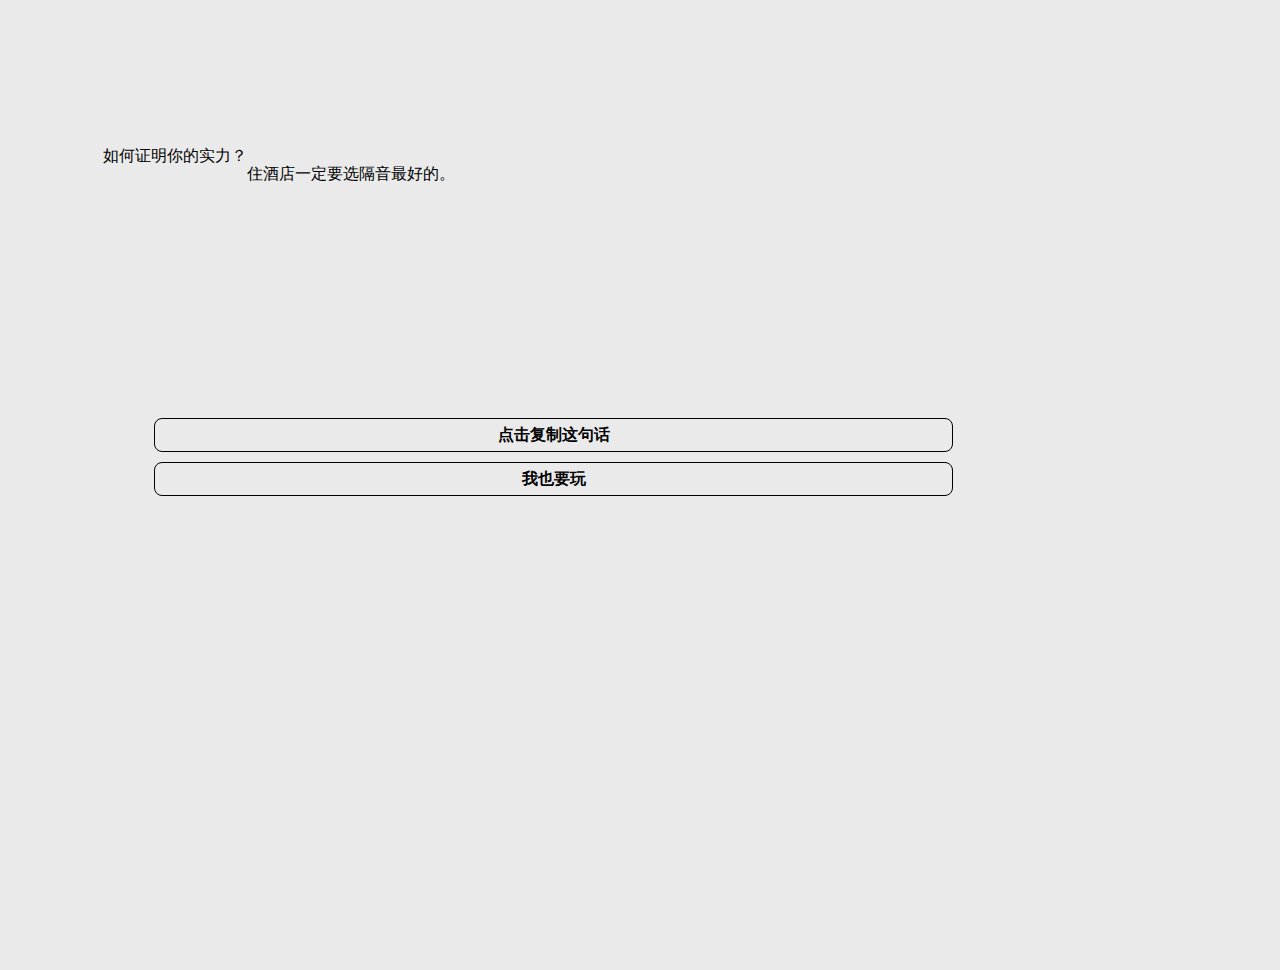
<file: hornic/getText/你也来试试！.html>
<!DOCTYPE html PUBLIC "-//W3C//DTD HTML 4.0 Transitional//EN">
<!-- saved from url=(0022)http://ping.gcs100.cc/ -->
<html><head><meta http-equiv="Content-Type" content="text/html; charset=UTF-8">
<title>你也来试试！</title>
<meta name="viewport" content="width=device-width, initial-scale=1.0, minimum-scale=1.0, maximum-scale=1.0 user-scalable=no">

<script src="./clipboard.min.js"></script>

<script type="text/javascript" src="./jquery.min.js"></script>
<link rel="stylesheet" type="text/css" href="./style.css" media="screen">
<style>
body{
	background: #eaeaea;
}
main{
	width: 100%;
	height: 30rem;
}
.contents{
	padding: 15rem 0;
}
#content-desc{
	width: 85%;
	margin: -102px auto;
	font-family: KaiTi;
	//font-size: 19px;
}
footer{
	width: 100%;
}
ul{
	width: 70%;
	margin: -80px 5%;
}
li{
	list-style: none;
	width: 90%;
	height: 2rem;
	text-align: center;
	margin-top: 10px;
	border: 1.9px solid black;
	border-radius:8px;
	margin: 10px auto;
	line-height: 2rem;
	font-size: 1rem;
	font-family: KaiTi;
	cursor: pointer;
	font-weight: bold;

}

    #content-desc span{  
        float:left;  
        position: relative;  
    }  

    #content-desc span:nth-child(1){  
        -webkit-animation:jump 1s linear 0s infinite alternate;  
    }  

    #content-desc span:nth-child(2){  
        -webkit-animation:jump 1s linear 0.2s infinite alternate;  
    }  

    #content-desc span:nth-child(3){  
        -webkit-animation:jump 1s linear 0.4s infinite alternate;  
    }  

    #content-desc span:nth-child(4){  
        -webkit-animation:jump 1s linear 0.6s infinite alternate;  
    }  

    #content-desc span:nth-child(5){  
        -webkit-animation:jump 1s linear 0.8s infinite alternate;  
    }  
    #content-desc span:nth-child(6){  
        -webkit-animation:jump 1s linear 0s infinite alternate;  
    }  

    #content-desc span:nth-child(7){  
        -webkit-animation:jump 1s linear 0.2s infinite alternate;  
    }  

    #content-desc span:nth-child(8){  
        -webkit-animation:jump 1s linear 0.4s infinite alternate;  
    }  

    #content-desc span:nth-child(9){  
        -webkit-animation:jump 1s linear 0.6s infinite alternate;  
    }  

    #content-desc span:nth-child(10){  
        -webkit-animation:jump 1s linear 0.8s infinite alternate;  
    }  
    #content-desc span:nth-child(11){  
        -webkit-animation:jump 1s linear 0s infinite alternate;  
    }  

    #content-desc span:nth-child(12){  
        -webkit-animation:jump 1s linear 0.2s infinite alternate;  
    }  

    #content-desc span:nth-child(13){  
        -webkit-animation:jump 1s linear 0.4s infinite alternate;  
    }  

    #content-desc span:nth-child(14){  
        -webkit-animation:jump 1s linear 0.6s infinite alternate;  
    }  

    #content-desc span:nth-child(15){  
        -webkit-animation:jump 1s linear 0.8s infinite alternate;  
    }  
    #content-desc span:nth-child(16){  
        -webkit-animation:jump 1s linear 0s infinite alternate;  
    }  

    #content-desc span:nth-child(17){  
        -webkit-animation:jump 1s linear 0.2s infinite alternate;  
    }  

    #content-desc span:nth-child(18){  
        -webkit-animation:jump 1s linear 0.4s infinite alternate;  
    }  

    #content-desc span:nth-child(19){  
        -webkit-animation:jump 1s linear 0.6s infinite alternate;  
    }  

    #content-desc span:nth-child(20){  
        -webkit-animation:jump 1s linear 0.8s infinite alternate;  
    }  
    #content-desc span:nth-child(21){  
        -webkit-animation:jump 1s linear 0s infinite alternate;  
    }  

    #content-desc span:nth-child(22){  
        -webkit-animation:jump 1s linear 0.2s infinite alternate;  
    }  

    #content-desc span:nth-child(23){  
        -webkit-animation:jump 1s linear 0.4s infinite alternate;  
    }  

    #content-desc span:nth-child(24){  
        -webkit-animation:jump 1s linear 0.6s infinite alternate;  
    }  

    #content-desc span:nth-child(25){  
        -webkit-animation:jump 1s linear 0.8s infinite alternate;  
    }  
    #content-desc span:nth-child(26){  
        -webkit-animation:jump 1s linear 0s infinite alternate;  
    }  

    #content-desc span:nth-child(27){  
        -webkit-animation:jump 1s linear 0.2s infinite alternate;  
    }  

    #content-desc span:nth-child(28){  
        -webkit-animation:jump 1s linear 0.4s infinite alternate;  
    }  

    #content-desc span:nth-child(29){  
        -webkit-animation:jump 1s linear 0.6s infinite alternate;  
    }  

    #content-desc span:nth-child(30){  
        -webkit-animation:jump 1s linear 0.8s infinite alternate;  
    }  
    #content-desc span:nth-child(31){  
        -webkit-animation:jump 1s linear 0s infinite alternate;  
    }  

    #content-desc span:nth-child(32){  
        -webkit-animation:jump 1s linear 0.2s infinite alternate;  
    }  

    #content-desc span:nth-child(33){  
        -webkit-animation:jump 1s linear 0.4s infinite alternate;  
    }
	
	 #content-desc span:nth-child(34){  
        -webkit-animation:jump 1s linear 0.4s infinite alternate;  
    }
    #content-desc span:nth-child(35){  
        -webkit-animation:jump 1s linear 0.4s infinite alternate;  
    }
    #content-desc span:nth-child(36){  
        -webkit-animation:jump 1s linear 0.4s infinite alternate;  
    }
    #content-desc span:nth-child(37){  
        -webkit-animation:jump 1s linear 0.4s infinite alternate;  
    }
    #content-desc span:nth-child(38){  
        -webkit-animation:jump 1s linear 0.4s infinite alternate;  
    }
    #content-desc span:nth-child(39){  
        -webkit-animation:jump 1s linear 0.4s infinite alternate;  
    }
 


    @-webkit-keyframes jump  
    {  
        0%{  
            top:0px;  
            color:#fbb2b2;  
        }  
        50%{  
            top:-3px;  
            color:#0e8761;  
        }  
        100%{  
            top:2px;  
            color:#327fc2;  
        }  
    }  

	</style>

<meta name="GENERATOR" content="MSHTML 9.00.8112.16723"></head>
<body style="">
<main>
	<article class="contents">
		<div id="content-desc"><span class="span1">你</span><span class="span2">这</span><span class="span3">人</span><span class="span4">没</span><span class="span5">啥</span><span class="span6">特</span><span class="span7">出</span><span class="span8">众</span><span class="span9">，</span><span class="span10">就</span><span class="span11">是</span><span class="span12">脸</span><span class="span13">皮</span><span class="span14">够</span><span class="span15">坚</span><span class="span16">固</span><span class="span17">。</span></div>
	</article>
</main>
<footer>
<nav>
<ul>
  <li class="btn">				点击复制这句话			</li>
  <li class="jump">							我也要玩						</li>
</ul>
</nav>
<input class="weburl" value="https://mp.weixin.qq.com/s/h7SGqC8yJ2d0iq1yq4mEgw" type="hidden">
</footer>
<script type="text/javascript">

var rand1 = parseInt(Math.random()*40);
quotes = new Array;
quotes[0] = '<span class="span1">你</span><span class="span2">会</span><span class="span3">不</span><span class="span4">会</span><span class="span5">突</span><span class="span6">然</span><span class="span7">地</span><span class="span8">出</span><span class="span9">现</span><span class="span10">，</span><span class="span11">在</span><span class="span12">街</span><span class="span13">角</span><span class="span14">的</span><span class="span15">大</span><span class="span16">保</span><span class="span17">健</span><span class="span18">。</span>';

quotes[1] = '<span class="span1">如</span><span class="span2">何</span><span class="span3">证</span><span class="span4">明</span><span class="span5">你</span><span class="span6">的</span><span class="span7">实</span><span class="span8">力</span><span class="span9">？</span><br><span class="span10">住</span><span class="span11">酒</span><span class="span12">店</span><span class="span13">一</span><span class="span14">定</span><span class="span15">要</span><span class="span16">选</span><span class="span17">隔</span><span class="span18">音</span><span class="span19">最</span><span class="span20">好</span><span class="span21">的</span><span class="span22">。</span>';

quotes[2] = '<span class="span1">你</span><span class="span2">的</span><span class="span3">名</span><span class="span4">字</span><span class="span5">是</span><span class="span6">最</span><span class="span7">短</span><span class="span8">的</span><span class="span9">情</span><span class="span10">诗</span><span class="span11">。</span>';

quotes[3] = '<span class="span1">为</span><span class="span2">了</span><span class="span3">节</span><span class="span4">约</span><span class="span5">用</span><span class="span6">水</span><span class="span7">，</span><span class="span8">今</span><span class="span9">晚</span><span class="span10">可</span><span class="span11">以</span><span class="span12">一</span><span class="span13">起</span><span class="span14">洗</span><span class="span15">澡</span><span class="span16">吗</span><span class="span17">？</span>';

quotes[4] = '<span class="span1">像</span><span class="span2">你</span><span class="span3">这</span><span class="span4">种</span><span class="span5">平</span><span class="span6">胸</span><span class="span7">的</span><span class="span8">，</span><span class="span9">只</span><span class="span10">能</span><span class="span11">好</span><span class="span12">好</span><span class="span13">学</span><span class="span14">习</span>';

quotes[5] = '<span class="span1">现</span><span class="span2">在</span><span class="span3">的</span><span class="span4">男</span><span class="span5">朋</span><span class="span6">友</span><span class="span7">应</span><span class="span8">该</span><span class="span9">像</span><span class="span10">蚊</span><span class="span11">子</span><span class="span12">一</span><span class="span13">样</span><span class="span14">，</span><span class="span15">一</span><span class="span16">不</span><span class="span17">留</span><span class="span18">神</span><span class="span19">就</span><span class="span20">让</span><span class="span21">你</span><span class="span22">手</span><span class="span23">上</span><span class="span24">多</span><span class="span25">个</span><span class="span26">包</span><span class="span27">。</span>';

quotes[6] = '<span class="span1">“宝</span><span class="span2">贝</span><span class="span3">，</span><span class="span4">我</span><span class="span5">想</span><span class="span6">给</span><span class="span7">你</span><span class="span8">整</span><span class="span9">个</span><span class="span10">世</span><span class="span11">界</span><span class="span12">。”</span><br><span class="span13">“那</span><span class="span14">你</span><span class="span15">整</span><span class="span16">吧</span><span class="span17">！”</span>';

quotes[7] = '<span class="span1">你</span><span class="span2">所</span><span class="span3">有</span><span class="span4">为</span><span class="span5">人</span><span class="span6">称</span><span class="span7">道</span><span class="span8">的</span><span class="span9">美</span><span class="span10">丽</span><span class="span11">，</span><span class="span12">都</span><span class="span13">有</span><span class="span14">美</span><span class="span15">图</span><span class="span16">秀</span><span class="span17">秀</span><span class="span18">的</span><span class="span19">痕</span><span class="span20">迹</span><span class="span21">。</span>';

quotes[8] = '<span class="span1">别</span><span class="span2">人</span><span class="span3">笑</span><span class="span4">起</span><span class="span5">来</span><span class="span6">的</span><span class="span7">样</span><span class="span8">子</span><span class="span9">很</span><span class="span10">好</span><span class="span11">看</span><span class="span12">，</span><span class="span13">你</span><span class="span14">笑</span><span class="span15">起</span><span class="span16">来</span><span class="span17">的</span><span class="span18">样</span><span class="span19">子</span><span class="span20">很</span><span class="span21">好</span><span class="span22">笑</span><span class="span23">。</span>';

quotes[9] = '<span class="span1">如</span><span class="span2">果</span><span class="span3">你</span><span class="span4">前</span><span class="span5">女</span><span class="span6">友</span><span class="span7">和</span><span class="span8">现</span><span class="span9">女</span><span class="span10">友</span><span class="span11">同</span><span class="span12">时</span><span class="span13">掉</span><span class="span14">到</span><span class="span15">河</span><span class="span16">里</span><span class="span17">了</span><span class="span18">，</span><span class="span19">那</span><span class="span20">么</span><span class="span21">，</span><span class="span22">请</span><span class="span23">问</span><span class="span24">我</span><span class="span25">可</span><span class="span26">以</span><span class="span27">做</span><span class="span28">你</span><span class="span29">女</span><span class="span30">朋</span><span class="span31">友</span><span class="span32">么</span><span class="span33">？</span>';

quotes[10] = '<span class="span1">睡</span><span class="span2">不</span><span class="span3">到</span><span class="span4">我</span><span class="span5">，</span><span class="span6">你</span><span class="span7">的</span><span class="span8">人</span><span class="span9">生</span><span class="span10">还</span><span class="span11">有</span><span class="span12">什</span><span class="span13">么</span><span class="span14">意</span><span class="span15">义</span><span class="span16">。</span>';

quotes[11] = '<span class="span1">你</span><span class="span2">复</span><span class="span3">杂</span><span class="span4">的</span><span class="span5">五</span><span class="span6">官</span><br><span class="span7">掩</span><span class="span8">饰</span><span class="span9">不</span><span class="span10">了</span><span class="span11">你</span><span class="span12">朴</span><span class="span13">素</span><span class="span14">的</span><span class="span15">智</span><span class="span16">商</span><span class="span17">。</span>';

quotes[12] = '<span class="span1">你</span><span class="span2">认</span><span class="span3">真</span><span class="span4">的</span><span class="span5">样</span><span class="span6">子</span><span class="span7">就</span><span class="span8">像</span><span class="span9">天</span><span class="span10">桥</span><span class="span11">上</span><span class="span12">贴</span><span class="span13">膜</span><span class="span14">的</span><span class="span15">。</span>';

quotes[13] = '<span class="span1">从</span><span class="span2">此</span><span class="span3">我</span><span class="span4">爱</span><span class="span5">的</span><span class="span6">人</span><span class="span7">都</span><span class="span8">不</span><span class="span9">像</span><span class="span10">你</span><span class="span11">。</span>';

quotes[14] = '<span class="span1">我</span><span class="span2">喜</span><span class="span3">欢</span><span class="span4">你</span><span class="span5">，</span><span class="span6">就</span><span class="span7">像</span><span class="span8">你</span><span class="span9">妈</span><span class="span10">打</span><span class="span11">你</span><span class="span12">不</span><span class="span13">讲</span><span class="span14">道</span><span class="span15">理</span><span class="span16">。</span>';

quotes[15] = '<span class="span1">青</span><span class="span2">春</span><span class="span3">荒</span><span class="span4">唐</span><span class="span5">不</span><span class="span6">负</span><span class="span7">你</span><span class="span8">，</span><br><span class="span9">全</span><span class="span10">套</span><span class="span11">包</span><span class="span12">夜</span><span class="span13">八</span><span class="span14">百</span><span class="span15">起</span><span class="span16">。</span>';

quotes[16] = '<span class="span1">希</span><span class="span2">望</span><span class="span3">一</span><span class="span4">切</span><span class="span5">事</span><span class="span6">情</span><span class="span7">都</span><span class="span8">像</span><span class="span9">长</span><span class="span10">胖</span><span class="span11">那</span><span class="span12">么</span><span class="span13">容</span><span class="span14">易</span>';

quotes[17] = '<span class="span1">我</span><span class="span2">养</span><span class="span3">你</span><span class="span4">啊</span><span class="span5">。</span>';

quotes[18] = '<span class="span1">我</span><span class="span2">来</span><span class="span3">到</span><span class="span4">你</span><span class="span5">的</span><span class="span6">城</span><span class="span7">市</span><span class="span8">，</span><br><span class="span9">你</span><span class="span10">却</span><span class="span11">不</span><span class="span12">管</span><span class="span13">顿</span><span class="span14">饭</span><span class="span15">吃</span><span class="span16">。</span>';

quotes[19] = '<span class="span1">你</span><span class="span2">走</span><span class="span3">了</span><span class="span4">真</span><span class="span5">好</span><span class="span6">，</span><br><span class="span7">不</span><span class="span8">然</span><span class="span9">总</span><span class="span10">担</span><span class="span11">心</span><span class="span12">你</span><span class="span13">要</span><span class="span14">留</span><span class="span15">下</span><span class="span16">来</span><span class="span17">吃</span><span class="span18">饭</span><span class="span19">。</span>';

quotes[20] = '<span class="span1">以</span><span class="span2">后</span><span class="span3">的</span><span class="span4">路</span><span class="span5">你</span><span class="span6">自</span><span class="span7">己</span><span class="span8">走</span><span class="span9">，</span><span class="span10">我</span><span class="span11">打</span><span class="span12">车</span><span class="span13">。</span>';

quotes[21] = '<span class="span1">手</span><span class="span2">不</span><span class="span3">要</span><span class="span4">给</span><span class="span5">别</span><span class="span6">人</span><span class="span7">牵</span><span class="span8">，</span><br><span class="span9">拥</span><span class="span10">抱</span><span class="span11">也</span><span class="span12">要</span><span class="span13">留</span><span class="span14">给</span><span class="span15">我</span><span class="span16">。</span>';

quotes[22] = '<span class="span1">爱</span><span class="span2">你</span><span class="span3">就</span><span class="span4">像</span><span class="span5">拉</span><span class="span6">肚</span><span class="span7">子</span><span class="span8">一</span><span class="span9">样</span><span class="span10">无</span><span class="span11">法</span><span class="span12">控</span><span class="span13">制</span><span class="span14">。</span>';

quotes[23] = '<span class="span1">如</span><span class="span2">果</span><span class="span3">再</span><span class="span4">见</span><span class="span5">不</span><span class="span6">能</span><span class="span7">红</span><span class="span8">着</span><span class="span9">脸</span><span class="span10">，</span><br><span class="span11">是</span><span class="span12">否</span><span class="span13">还</span><span class="span14">能</span><span class="span15">借</span><span class="span16">点</span><span class="span17">钱</span><span class="span18">。</span>';

quotes[24] = '<span class="span1">虽</span><span class="span2">然</span><span class="span3">你</span><span class="span4">长</span><span class="span5">的</span><span class="span6">丑</span><span class="span7">，</span><span class="span8">但</span><span class="span9">你</span><span class="span10">想</span><span class="span11">的</span><span class="span12">美</span><span class="span13">啊</span><span class="span14">！</span>';

quotes[25] = '<span class="span1">有</span><span class="span2">空</span><span class="span3">一</span><span class="span4">起</span><span class="span5">睡</span><span class="span6">觉</span><span class="span7">啊</span><span class="span8">？</span>';

quotes[26] = '<span class="span1">来</span><span class="span2">，</span><span class="span3">有</span><span class="span4">事</span><span class="span5">床</span><span class="span6">上</span><span class="span7">聊</span><span class="span8">。</span>';

quotes[27] = '<span class="span1">在</span><span class="span2">有</span><span class="span3">生</span><span class="span4">之</span><span class="span5">年</span><span class="span6">遇</span><span class="span7">见</span><span class="span8">你</span><span class="span9">，</span><br><span class="span10">竟</span><span class="span11">花</span><span class="span12">光</span><span class="span13">了</span><span class="span14">我</span><span class="span15">所</span><span class="span16">有</span><span class="span17">的</span><span class="span18">积</span><span class="span19">蓄</span><span class="span20">。</span>';

quotes[28] = '<span class="span1">多</span><span class="span2">照</span><span class="span3">照</span><span class="span4">镜</span><span class="span5">子</span><span class="span6">，</span><br><span class="span7">很</span><span class="span8">多</span><span class="span9">事</span><span class="span10">情</span><span class="span11">你</span><span class="span12">就</span><span class="span13">明</span><span class="span14">白</span><span class="span15">原</span><span class="span16">因</span><span class="span17">了</span><span class="span18">。</span>';

quotes[29] = '<span class="span1">我</span><span class="span2">喜</span><span class="span3">欢</span><span class="span4">你</span><span class="span5">，</span><span class="span6">从</span><span class="span7">一</span><span class="span8">而</span><span class="span9">终</span><span class="span10">，</span><span class="span11">认</span><span class="span12">真</span><span class="span13">且</span><span class="span14">怂</span><span class="span15">。</span>';

quotes[30] = '<span class="span1">别</span><span class="span2">再</span><span class="span3">说</span><span class="span4">自</span><span class="span5">己</span><span class="span6">是</span><span class="span7">单</span><span class="span8">身</span><span class="span9">狗</span><span class="span10">了</span><span class="span11">，</span><span class="span12">你</span><span class="span13">这</span><span class="span14">个</span><span class="span15">年</span><span class="span16">纪</span><span class="span17">狗</span><span class="span18">都</span><span class="span19">死</span><span class="span20">了</span><span class="span21">。</span>';

quotes[31] = '<span class="span1">“</span><span class="span2">用</span><span class="span3">两</span><span class="span4">个</span><span class="span5">字</span><span class="span6">形</span><span class="span7">容</span><span class="span8">你</span><span class="span9">的</span><span class="span10">罩</span><span class="span11">杯</span><span class="span12">”</span><span class="span13">“</span><span class="span14">随</span><span class="span15">爹</span><span class="span16">”</span>';

quotes[32] = '<span class="span1">气</span><span class="span2">质</span><span class="span3">永</span><span class="span4">远</span><span class="span5">都</span><span class="span6">是</span><span class="span7">无</span><span class="span8">法</span><span class="span9">估</span><span class="span10">价</span><span class="span11">的</span><span class="span12">，</span><span class="span13">不</span><span class="span14">然</span><span class="span15">我</span><span class="span16">早</span><span class="span17">就</span><span class="span18">身</span><span class="span19">价</span><span class="span20">百</span><span class="span21">万</span><span class="span22">了</span><span class="span23">。</span>';

quotes[33] = '<span class="span1">你</span><span class="span2">这</span><span class="span3">人</span><span class="span4">没</span><span class="span5">啥</span><span class="span6">特</span><span class="span7">出</span><span class="span8">众</span><span class="span9">，</span><span class="span10">就</span><span class="span11">是</span><span class="span12">脸</span><span class="span13">皮</span><span class="span14">够</span><span class="span15">坚</span><span class="span16">固</span><span class="span17">。</span>';

quotes[34] = '<span class="span1">我</span><span class="span2">要</span><span class="span3">吃</span><span class="span4">胖</span><span class="span5">点</span><span class="span6">，</span><span class="span7">这</span><span class="span8">个</span><span class="span9">冬</span><span class="span10">天</span><span class="span11">才</span><span class="span12">不</span><span class="span13">会</span><span class="span14">感</span><span class="span15">觉</span><span class="span16">冷</span><span class="span17">。</span>';

quotes[35] = '<span class="span1">一</span><span class="span2">直</span><span class="span3">非</span><span class="span4">常</span><span class="span5">羡</span><span class="span6">慕</span><span class="span7">我</span><span class="span8">的</span><span class="span9">男</span><span class="span10">朋</span><span class="span11">友</span><span class="span12">，</span><span class="span13">他</span><span class="span14">有</span><span class="span15">一</span><span class="span16">个</span><span class="span17">世</span><span class="span18">界</span><span class="span19">上</span><span class="span20">最</span><span class="span21">好</span><span class="span22">的</span><span class="span23">女</span><span class="span24">朋</span><span class="span25">友</span><span class="span26">。</span>';

quotes[36] = '<span class="span1">如</span><span class="span2">果</span><span class="span3">白</span><span class="span4">痴</span><span class="span5">会</span><span class="span6">飞</span><span class="span7">，</span><span class="span8">那</span><span class="span9">我</span><span class="span10">身</span><span class="span11">边</span><span class="span12">简</span><span class="span13">直</span><span class="span14">是</span><span class="span15">个</span><span class="span16">飞</span><span class="span17">机</span><span class="span18">场</span><span class="span19">。</span>';

quotes[37] = '<span class="span1">别</span><span class="span2">人</span><span class="span3">笑</span><span class="span4">起</span><span class="span5">来</span><span class="span6">很</span><span class="span7">好</span><span class="span8">看</span><span class="span9">，</span><span class="span10">但</span><span class="span11">你</span><span class="span12">不</span><span class="span13">一</span><span class="span14">样</span><span class="span15">，</span><span class="span16">你</span><span class="span17">是</span><span class="span18">看</span><span class="span19">起</span><span class="span20">来</span><span class="span21">很</span><span class="span22">好</span><span class="span23">笑</span><span class="span24">。</span>';

quotes[38] = '<span class="span1">只</span><span class="span2">是</span><span class="span3">因</span><span class="span4">为</span><span class="span5">在</span><span class="span6">人</span><span class="span7">群</span><span class="span8">中</span><span class="span9">多</span><span class="span10">看</span><span class="span11">了</span><span class="span12">你</span><span class="span13">一</span><span class="span14">眼</span><span class="span15">，</span><span class="span16">就</span><span class="span17">不</span><span class="span18">想</span><span class="span19">再</span><span class="span20">看</span><span class="span21">第</span><span class="span22">二</span><span class="span23">眼</span><span class="span24">。</span>';

quotes[39] = '<span class="span1">我</span><span class="span2">们</span><span class="span3">不</span><span class="span4">要</span><span class="span5">再</span><span class="span6">见</span><span class="span7">面</span><span class="span8">了</span><span class="span9">，</span><span class="span10">洗</span><span class="span11">头</span><span class="span12">好</span><span class="span13">累</span><span class="span14">，</span><span class="span15">洗</span><span class="span16">发</span><span class="span17">水</span><span class="span18">好</span><span class="span19">贵</span><span class="span20">。</span>';

var quote = quotes[rand1];
$("#content-desc").html(quote);


</script>
<script>
    var clipboard = new Clipboard('.btn', {
        text: function() {
            return $("#content-desc").text();
        }
    });

    clipboard.on('success', function(e) {
        alert("复制成功");
    });

    clipboard.on('error', function(e) {
        alert("复制失败");
    });
    $(".jump").click(function(){
    	window.location.href=$(".weburl").val();
    })
    </script>


</body></html>
</file>
<file: hornic/getText/style.css>
.loader {
	overflow: hidden; font-size: 22px;
}
.loader span {
	float: left; -moz-animation: loading 1s linear infinite -0.8s; -webkit-animation: loading 1s linear infinite -0.8s; animation: loading 1s linear infinite -0.8s;
}
.loader .span2 {
	-moz-animation: loading 1s linear infinite -0.2s; -webkit-animation: loading 1s linear infinite -0.2s; animation: loading 1s linear infinite -0.2s;
}
.loader .span3 {
	-moz-animation: loading 1s linear infinite -0.5s; -webkit-animation: loading 1s linear infinite -0.5s; animation: loading 1s linear infinite -0.5s;
}
.loader .span4 {
	-moz-animation: loading 1s linear infinite -1.1s; -webkit-animation: loading 1s linear infinite -1.1s; animation: loading 1s linear infinite -1.1s;
}
.loader .span5 {
	-moz-animation: loading 1s linear infinite -0.36s; -webkit-animation: loading 1s linear infinite -0.36s; animation: loading 1s linear infinite -0.36s;
}
.loader .span6 {
	-moz-animation: loading 1s linear infinite -0.65s; -webkit-animation: loading 1s linear infinite -0.65s; animation: loading 1s linear infinite -0.65s;
}
.loader .span7 {
	-moz-animation: loading 1s linear infinite -0.93s; -webkit-animation: loading 1s linear infinite -0.93s; animation: loading 1s linear infinite -0.93s;
}
.font1 {
	font-family: "Helvetica", Arial, sans-serif;
}
.font2 {
	font-family: Impact;
}
.font3 {
	font-family: "Webdings";
}
.font4 {
	font-family: "Comic Sans MS", sans-serif; font-weight: bold;
}
</file>
